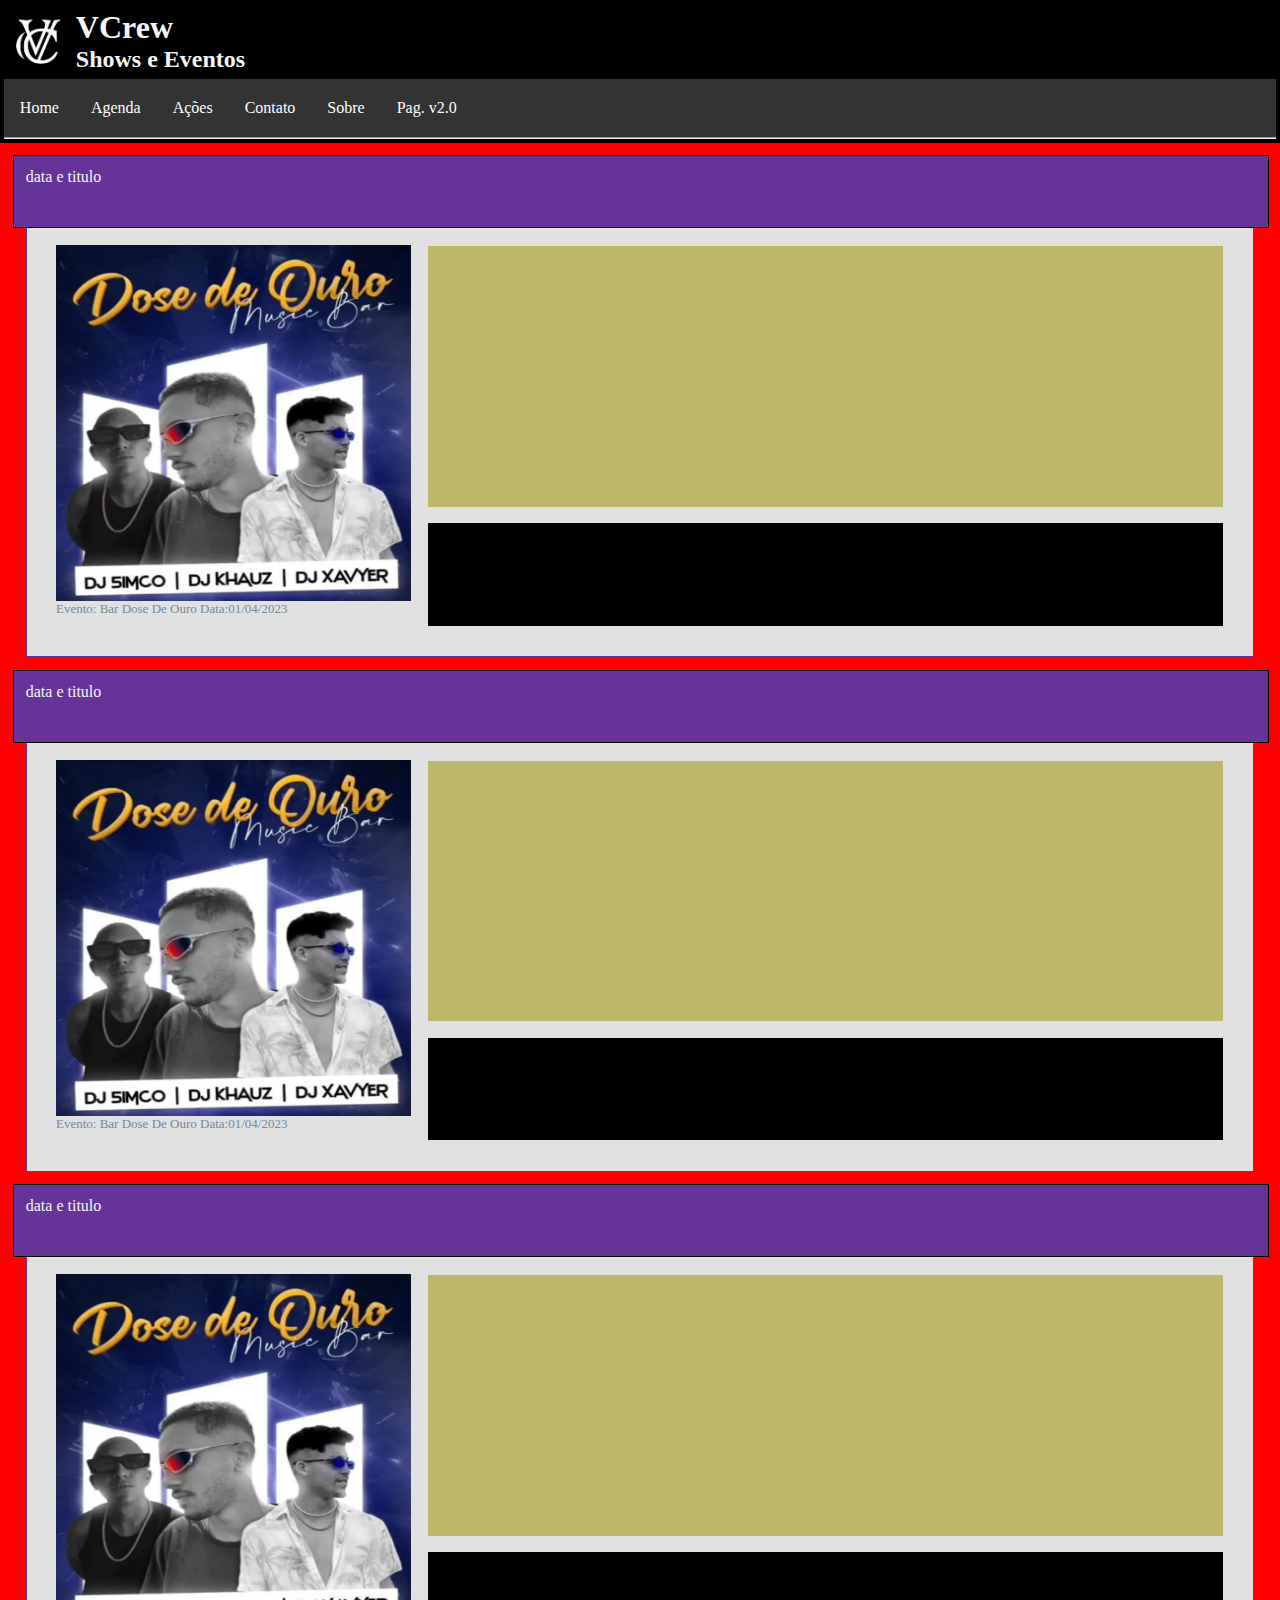
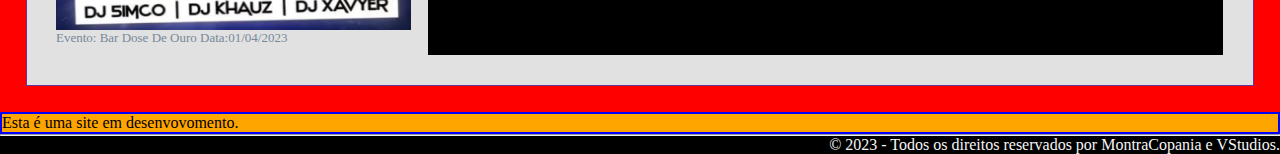
<file: index.html>
<!DOCTYPE html>
<html lang="pt-br">
<head>
    <title>VCrew</title>
    <link rel="stylesheet" type="text/css" href="assets/stylesheets/style.css">
    <link rel="icon" href="assets/img/Logo.jpg" sizes="32x32">
</head>
<body>
    <header>
        <div>
            <table>
                <tr>
                    <td>
                        <figure>
                            <img src="assets/img/Logo.jpg" alt="VCrew" width="65px" height="65px">
                        </figure>
                    </td>
                    <td>
                        <h1>
                            VCrew
                        </h1>
                        <h2>
                            Shows e Eventos
                        </h2>
                    </td>
                </tr>
            </table>
            
            <ul id="ulMenu">
                <li class="liMenu"><a href="index.html">Home</a></li>
                <li class="liMenu"><a href="page/agenda.html">Agenda</a></li>
                <li class="liMenu"><a href="page/acoes.html">Ações</a></li>
                <li class="liMenu"><a href="page/contato.html">Contato</a></li>
                <li class="liMenu"><a href="page/sobre.html">Sobre</a></li>
                <li class="liMenu"><a href="ReLayout/index.html">Pag. v2.0</a></li>
            </ul>
            <hr>
            
        </div>
    </header>
    <main  class="boxPost">
        <section class="page-grid">
            <header>
                data e titulo
            </header>
            <div>
                <figure>
                    <img src="assets/img/Evento do Dose.jpg">
                    <figcaption>Evento: Bar Dose de Ouro    Data:01/04/2023</figcaption>
                </figure>
                <article>
                
                </article>
                <footer>

                </footer>
            </div>
        </section>

        <section class="page-grid">
            <header>
                data e titulo
            </header>
            <div>
                <figure>
                    <img src="assets/img/Evento do Dose.jpg">
                    <figcaption>Evento: Bar Dose de Ouro    Data:01/04/2023</figcaption>
                </figure>
                <article>
                
                </article>
                <footer>

                </footer>
            </div>
        </section>

        <section class="page-grid">
            <header>
                data e titulo
            </header>
            <div>
                <figure>
                    <img src="assets/img/Evento do Dose.jpg">
                    <figcaption>Evento: Bar Dose de Ouro    Data:01/04/2023</figcaption>
                </figure>
                <article>
                
                </article>
                <footer>

                </footer>
            </div>
        </section>


        <blockquote cite="http://developer.mozilla.org">
            <p>Esta é uma site em desenvovomento.</p>
        </blockquote>

        
    </main>
    <footer class="boxFim">
        <hr>
        <div>
            <p align="right">&copy; 2023 - Todos os direitos reservados por MontraCopania e VStudios.</p>
        </div>
    </footer>
</body>
</file>
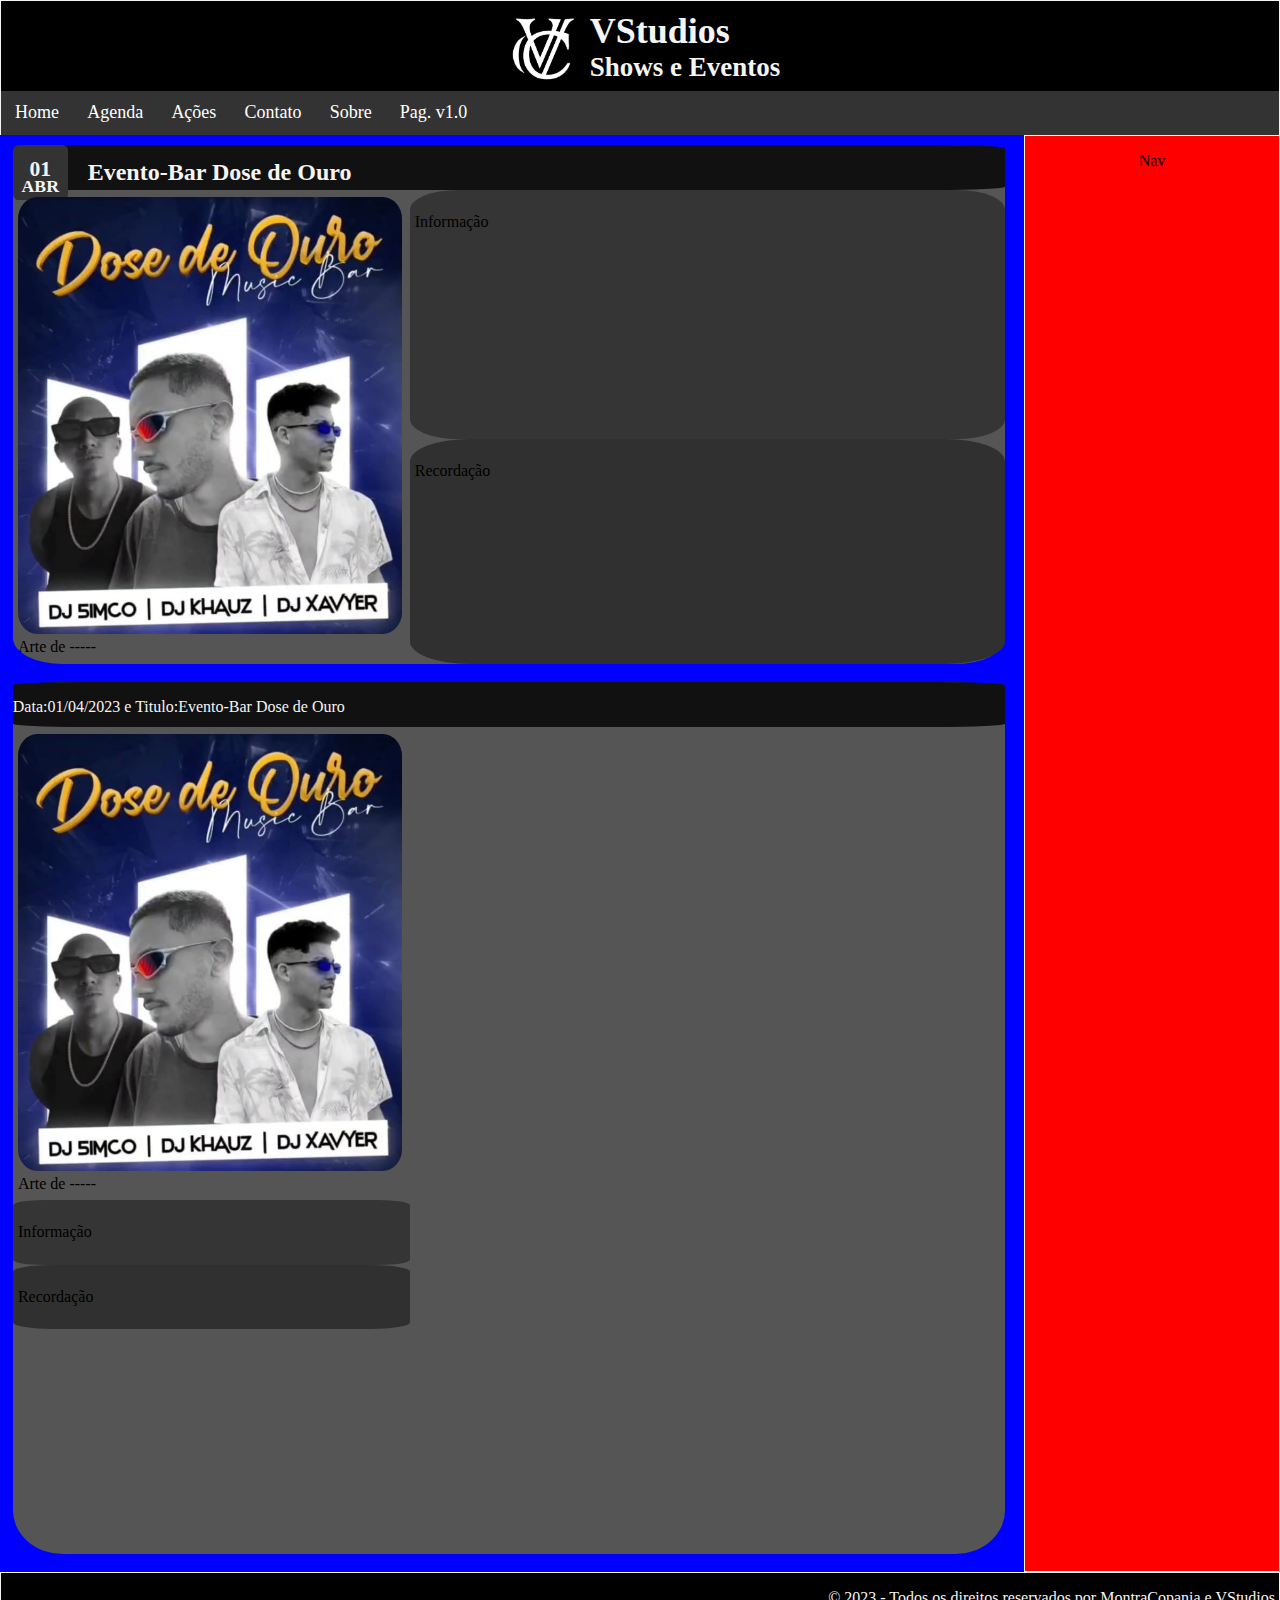
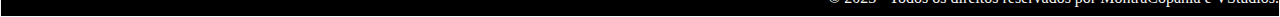
<file: ReLayout/index.html>
<!DOCTYPE html>
<html lang="pt-br">
<head>
    <title>VCrew</title>
    <link rel="stylesheet" type="text/css" href="assets/stylesheets/style.css">
    <link rel="icon" href="../assets/img/Logo.jpg" sizes="32x32">
</head>
<body>
    <header id="navPages">
        <div>
            <figure>
                <img src="../assets/img/Logo.jpg" alt="VCrew">
            </figure>
            <div>
            <h1>
                VStudios
            </h1>
            <h2>
                Shows e Eventos
            </h2>
            </div>
        </div>
        <ul>
            <li><a href="index.html">Home</a></li>
            <li><a href="agenda.html">Agenda</a></li>
            <li><a href="acoes.html">Ações</a></li>
            <li><a href="contato.html">Contato</a></li>
            <li><a href="sobre.html">Sobre</a></li>
            <li><a href="../index.html">Pag. v1.0</a></li>
        </ul>
    </header>
    <main id="manPages">
        <section>
                <header>
                    <div class="post-meta">
                        <div class="post-date">
                            <span class="post-day">01</span>
                            <span class="post-month">ABR</span>
                        </div>
                        <h2>Evento-Bar Dose de Ouro</h2>
                    </div>
                </header>
                <figure>
                    <img src="../assets/img/Evento do Dose.jpg">
                    <figcaption>Arte de -----</figcaption>
                </figure>
                <article>
                    <p>Informação</p>
                </article>
                <footer>
                    <p>Recordação</p>
                </footer>
        </section>
        <section>
            <header>
                <p>Data:01/04/2023 e Titulo:Evento-Bar Dose de Ouro</p>
            </header>
            <div>
                <figure>
                    <img src="../assets/img/Evento do Dose.jpg">
                    <figcaption>Arte de -----</figcaption>
                </figure>
                <article>
                    <p>Informação</p>
                </article>
                <footer>
                    <p>Recordação</p>
                </footer>
            </div>
        </section>
    </main>
    <nav>
        <p align="center">Nav</p>
    </nav>
    <footer id="fotPages">
            <p align="right">&copy; 2023 - Todos os direitos reservados por MontraCopania e VStudios.</p>
    </footer>
</body>
</html>
</file>
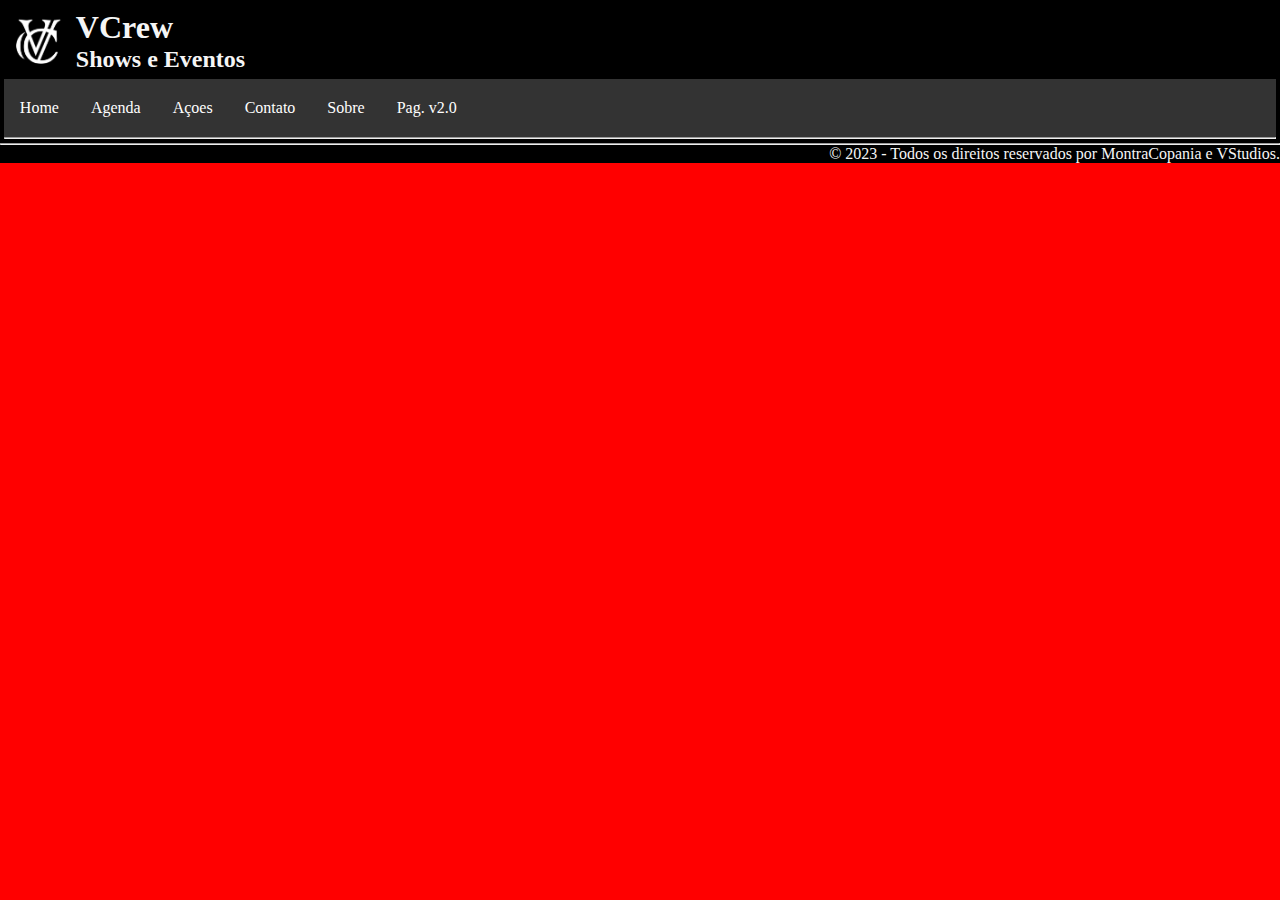
<file: page/acoes.html>
<!DOCTYPE html>
<html lang="pt-br">
<head>
    <title>VCrew</title>
    <link rel="stylesheet" type="text/css" href="../assets/stylesheets/style.css">
    <link rel="icon" href="../assets/img/Logo.jpg" sizes="32x32">
</head>
<body>
    <header>
        <div>
            <table>
                <tr>
                    <td>
                        <figure>
                            <img src="../assets/img/Logo.jpg" alt="VCrew" width="65px" height="65px">
                        </figure>
                    </td>
                    <td>
                        <h1>
                            VCrew
                        </h1>
                        <h2>
                            Shows e Eventos
                        </h2>
                    </td>
                </tr>
            </table>
            
            <ul id="ulMenu">
                <li class="liMenu"><a href="../index.html">Home</a></li>
                <li class="liMenu"><a href="agenda.html">Agenda</a></li>
                <li class="liMenu"><a href="acoes.html">Açoes</a></li>
                <li class="liMenu"><a href="contato.html">Contato</a></li>
                <li class="liMenu"><a href="sobre.html">Sobre</a></li>
                <li class="liMenu"><a href="../ReLayout/index.html">Pag. v2.0</a></li>
            </ul>
            <hr>
            
        </div>
    </header>


    <footer class="boxFim">
        <hr>
        <div>
            <p align="right">&copy; 2023 - Todos os direitos reservados por MontraCopania e VStudios.</p>
        </div>
    </footer>
</file>
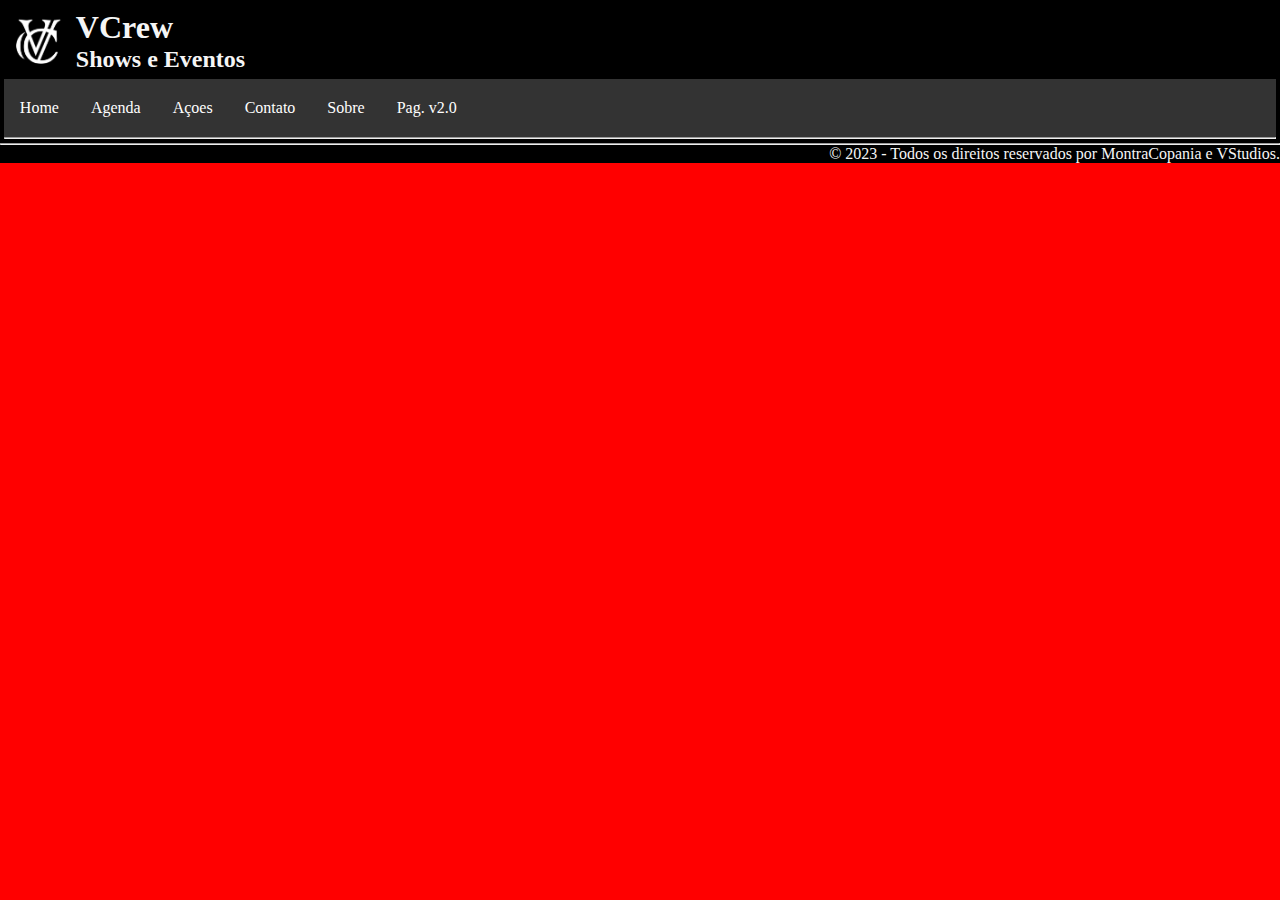
<file: page/agenda.html>
<!DOCTYPE html>
<html lang="pt-br">
<head>
    <title>VCrew</title>
    <link rel="stylesheet" type="text/css" href="../assets/stylesheets/style.css">
    <link rel="icon" href="../assets/img/Logo.jpg" sizes="32x32">
</head>
<body>
    <header>
        <div>
            <table>
                <tr>
                    <td>
                        <figure>
                            <img src="../assets/img/Logo.jpg" alt="VCrew" width="65px" height="65px">
                        </figure>
                    </td>
                    <td>
                        <h1>
                            VCrew
                        </h1>
                        <h2>
                            Shows e Eventos
                        </h2>
                    </td>
                </tr>
            </table>
            
            <ul id="ulMenu">
                <li class="liMenu"><a href="../index.html">Home</a></li>
                <li class="liMenu"><a href="agenda.html">Agenda</a></li>
                <li class="liMenu"><a href="acoes.html">Açoes</a></li>
                <li class="liMenu"><a href="contato.html">Contato</a></li>
                <li class="liMenu"><a href="sobre.html">Sobre</a></li>
                <li class="liMenu"><a href="../ReLayout/index.html">Pag. v2.0</a></li>
            </ul>
            <hr>
            
        </div>
    </header>
    <main class="">


    </main>
    <footer class="boxFim">
        <hr>
        <div>
            <p align="right">&copy; 2023 - Todos os direitos reservados por MontraCopania e VStudios.</p>
        </div>
    </footer>
</file>
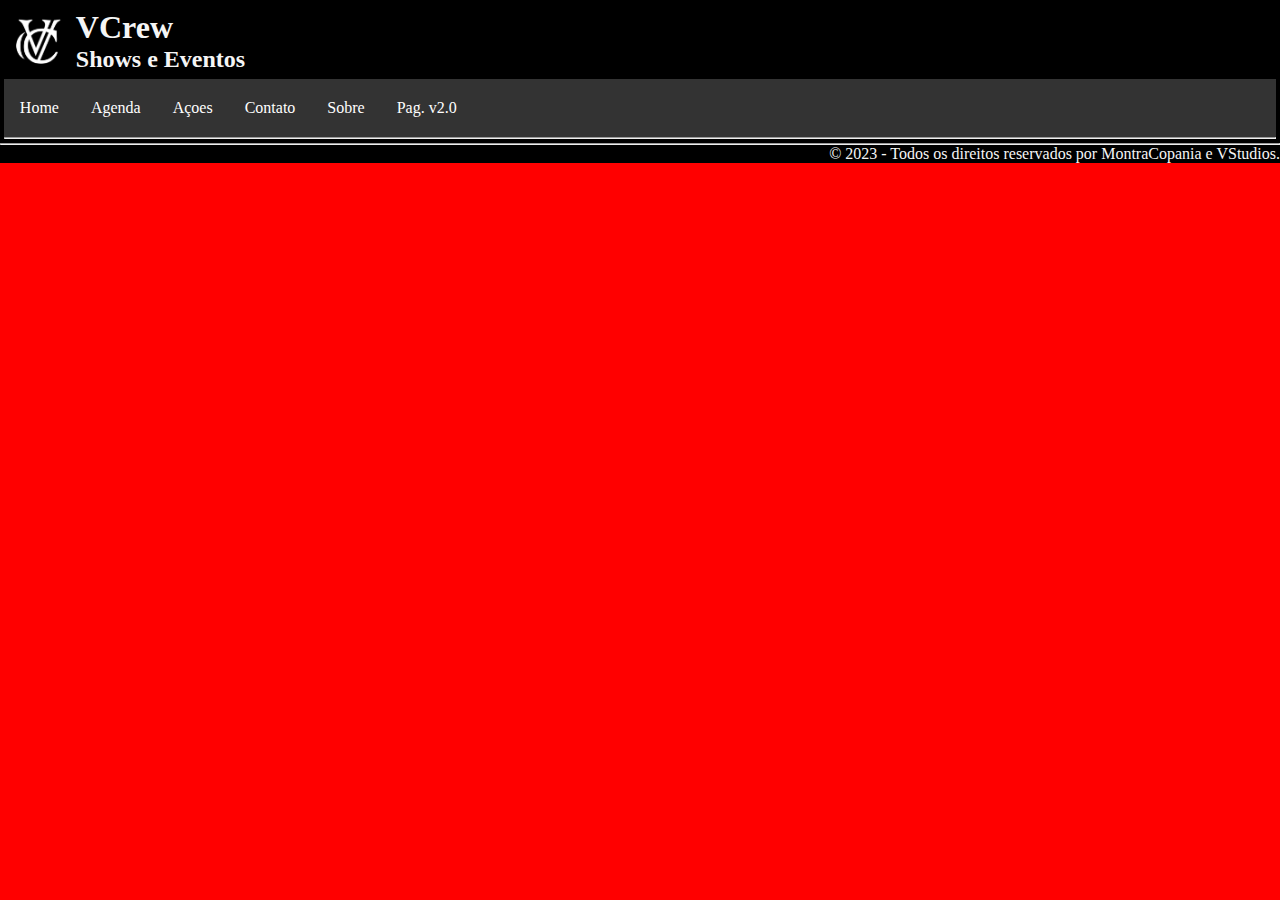
<file: page/contato.html>
<!DOCTYPE html>
<html lang="pt-br">
<head>
    <title>VCrew</title>
    <link rel="stylesheet" type="text/css" href="../assets/stylesheets/style.css">
    <link rel="icon" href="../assets/img/Logo.jpg" sizes="32x32">
</head>
<body>
    <header>
        <div>
            <table>
                <tr>
                    <td>
                        <figure>
                            <img src="../assets/img/Logo.jpg" alt="VCrew" width="65px" height="65px">
                        </figure>
                    </td>
                    <td>
                        <h1>
                            VCrew
                        </h1>
                        <h2>
                            Shows e Eventos
                        </h2>
                    </td>
                </tr>
            </table>
            
            <ul id="ulMenu">
                <li class="liMenu"><a href="../index.html">Home</a></li>
                <li class="liMenu"><a href="agenda.html">Agenda</a></li>
                <li class="liMenu"><a href="acoes.html">Açoes</a></li>
                <li class="liMenu"><a href="contato.html">Contato</a></li>
                <li class="liMenu"><a href="sobre.html">Sobre</a></li>
                <li class="liMenu"><a href="../ReLayout/index.html">Pag. v2.0</a></li>
            </ul>
            <hr>
            
        </div>
    </header>


    <footer class="boxFim">
        <hr>
        <div>
            <p align="right">&copy; 2023 - Todos os direitos reservados por MontraCopania e VStudios.</p>
        </div>
    </footer>
</file>
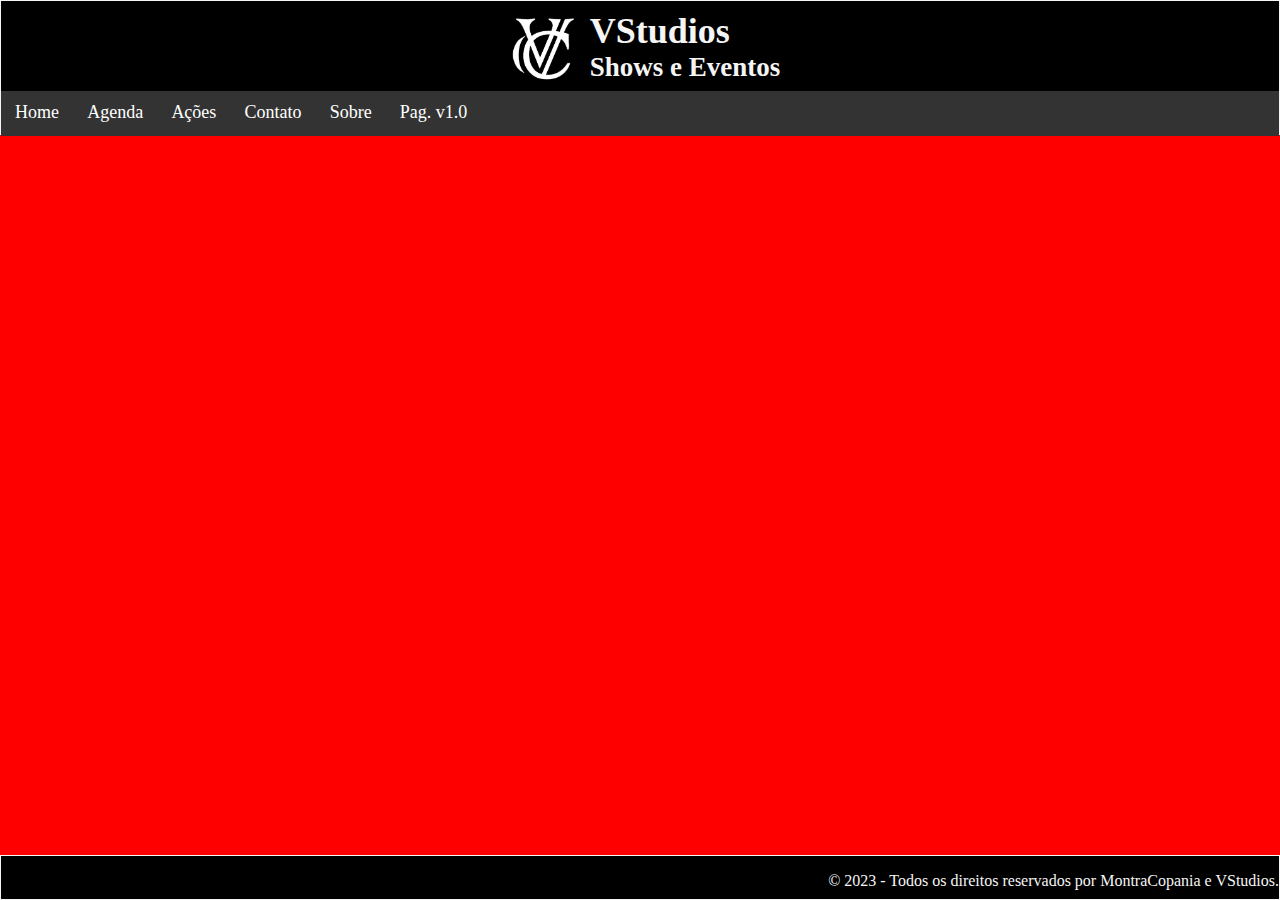
<file: ReLayout/acoes.html>
<!DOCTYPE html>
<html lang="pt-br">
<head>
    <title>VCrew</title>
    <link rel="stylesheet" type="text/css" href="assets/stylesheets/style.css">
    <link rel="icon" href="../assets/img/Logo.jpg" sizes="32x32">
</head>
<body>
    <header id="navPages">
        <div>
            <figure>
                <img src="../assets/img/Logo.jpg" alt="VCrew">
            </figure>
            <div>
            <h1>
                VStudios
            </h1>
            <h2>
                Shows e Eventos
            </h2>
            </div>
        </div>
        <ul>
            <li><a href="index.html">Home</a></li>
            <li><a href="agenda.html">Agenda</a></li>
            <li><a href="acoes.html">Ações</a></li>
            <li><a href="contato.html">Contato</a></li>
            <li><a href="sobre.html">Sobre</a></li>
            <li><a href="../index.html">Pag. v1.0</a></li>
        </ul>
    </header>
    <footer id="fotPages">
        <p align="right">&copy; 2023 - Todos os direitos reservados por MontraCopania e VStudios.</p>
</footer>
</body>
</html>
</file>
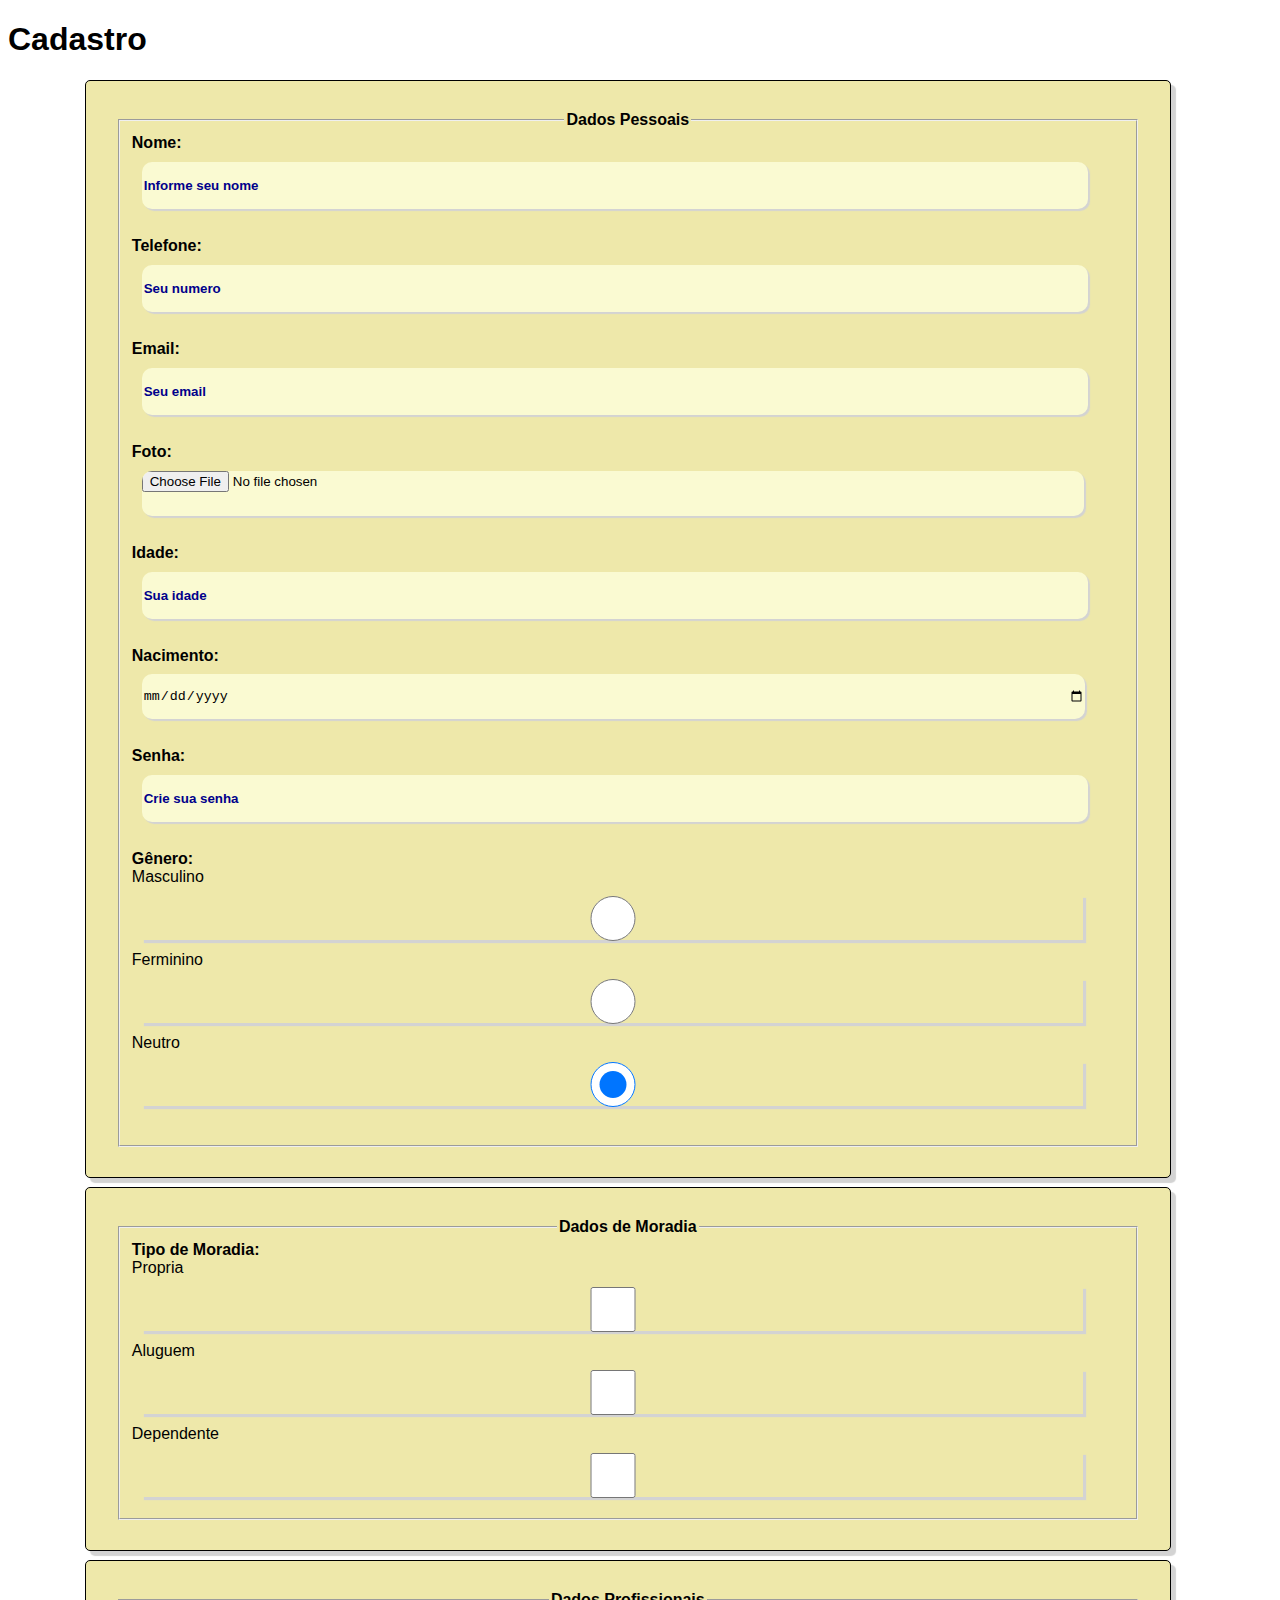
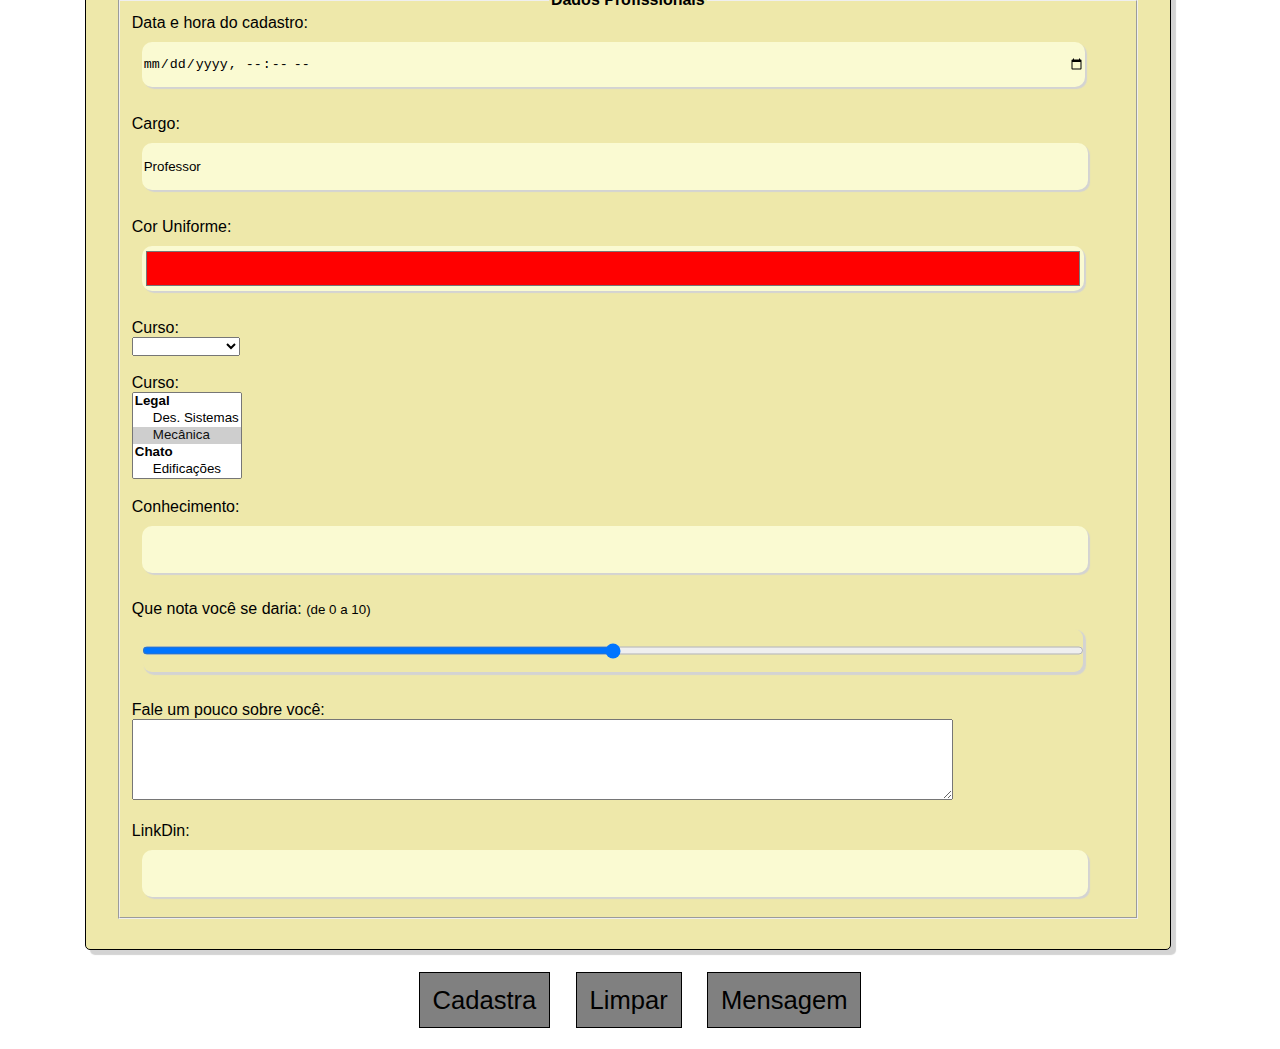
<file: VCrew/page/formulario.html>
<!DOCTYPE html>
<html lang="pt-br">
    <head>

        <title>Formulario Geral</title>
        <link rel="stylesheet" type="text/css" href="formulario/formulario.css">

    </head>

    <body>
        
        <h1>Cadastro</h1>

        <form action="">
            <div class="box">
            <fieldset>
                <legend align="center"><b>Dados Pessoais</b></legend>

                <label for="nome" accesskey="n">Nome:</label>
            <br>
                <input type="text" id="nome" name="nome" size="20" maxlength="50" 
                minlength="3" required placeholder="Informe seu nome">

            <br><br>

                <label for="tel">Telefone:</label>
            <br>
                <input type="tele" id="tele" name="telefone" size="11" maxlength="11" 
                minlength="9"  placeholder="Seu numero">

            <br><br>

                <label for="email">Email:</label>
            <br>
                <input type="email" id="email" name="email" size="25" maxlength="" 
                minlength="3"  placeholder="Seu email">

            <br><br>

                <label for="foto">Foto:</label>
            <br>
                <input type="file" id="foto" name="foto" accept=".png,.jpg">

            <br><br>

                <label for="idade">Idade:</label>
            <br>
                <input type="number" id="idade" name="idade"  min="14" max="10000" size="5" placeholder="Sua idade">
                <!--step="*" pula as casa decimal em * -->
            <br><br>

                <label for="data">Nacimento:</label>
            <br>
                <input type="date" id="data" name="data" >

            <br><br>

                <label for="senha">Senha:</label>
            <br>
                <input type="password" id="senha" name="senha" size="15" maxlength="30" 
                minlength="5" required placeholder="Crie sua senha">

            <br><br>

                <label for="sexo">Gênero:</label>
            <br>
                Masculino<input type="radio" name="sexo" id="sexo" value="M"><br>
                Ferminino<input type="radio" name="sexo" id="sexo" value="F"><br>
                Neutro   <input type="radio" name="sexo" id="sexo" value="N" checked>

            <br><br>

            </fieldset>
            </div>
            <div class="box">
            <fieldset>
                <legend align="center"><b>Dados de Moradia</b></legend>

                <label for="tMoradia">Tipo de Moradia:</label>
            <br>
                Propria   <input type="checkbox" name="sexo" id="tMoradia" value="P"><br>
                Aluguem   <input type="checkbox" name="sexo" id="tMoradia" value="A"><br>
                Dependente<input type="checkbox" name="sexo" id="tMoradia" value="D">

            </fieldset>
            </div>
            <div class="box">
            <fieldset>
                <legend align="center"><b>Dados Profissionais</b></legend>

                Data e hora do cadastro:
            <br>
                <input type="datetime-local" name="dataHoraCastro" id="dataHoraCastro">
            
            <br><br>

            Cargo:
            <br>
                <input type="text" value="Professor" readonly name="professor" id="professor">
            
            <br><br>

            Cor Uniforme:
            <br>
                <input type="color" value="#ff0000" name="corUniforme" id="corUniforme" list="cores">

                <datalist id="cores">
                    <option value="#ffffff">Banco</option>
                    <option value="#000000">Preto</option>
                    <option value="#fff700">Amarelo</option>
                </datalist>
            
            <br><br>

            Curso:
            <br>
                <select name="curso" id="curso">
                    <option value="DS">Des. Sistemas</option>
                    <option value="ED">Edificações</option>
                    <option value="EN">Enfermagem</option>
                    <option value="GE">Geodésia</option>
                    <option value="ME">Mecânica</option>
                    <option value="QU">Qualidade</option>
                    <option value="" selected></option>
                </select>
            
            <br><br>


            Curso:
            <br>
                <select name="curso" id="curso" size="5" multiple>
                    <optgroup label="Legal">
                        <option value="DS">Des. Sistemas</option>
                        <option value="ME" selected>Mecânica</option>
                    </optgroup>
                    <optgroup label="Chato">
                        <option value="ED">Edificações</option>
                        <option value="EN">Enfermagem</option>
                        <option value="GE">Geodésia</option>
                        <option value="QU">Qualidade</option>
                    </optgroup>
                    <option value=""></option>
                </select>
            
            <br><br>

            Conhecimento:
            <br>
                <input type="text" name="conhecimento" id="conhecimento" list="l_Conhecimento" accesskey="c">

                <datalist id="l_Conhecimento">
                    <option value="HTML5">HTML5</option>
                    <option value="HTML4">HTML4</option>
                    <option value="CSS3">CSS3</option>
                    <option value="PHP">PHP</option>
                </datalist>
            
            <br><br>

            Que nota você se daria: <small>(de 0 a 10)</small>
            <br>
                <input type="range" min="0" max="10" name="capacitação" id="capacitação" value="5">

            <br><br>

            Fale um pouco sobre você:
            <br>
                <textarea name="obs" id="obs" cols="100" rows="5" maxlength="10"></textarea>

            <br><br>

            LinkDin:
            <br>
                <input type="url" name="url" id="url" required>


            </fieldset>

            </div>

            <div class="botao">
            <input type="submit" value="Cadastra">
            <input type="reset" value="Limpar">
            <input type="button" value="Mensagem" onclick="alert('Oi!');">
            </div>
        </form>
    </body>

</html>
</file>
<file: assets/stylesheets/style.css>
*{
    margin: 0;
}

body{
    font-size: 100%;
    background-color: #ff0000;
}

header{
    background-color: black;
    color: whitesmoke;
    padding: 0.3%;
}

section{
    border: 1px solid rebeccapurple;
    padding: 0.8%;
    margin: 2%;
    background: #e1e1e1;
    display: block;
}

figcaption{
    color: lightslategray;
    font-size: small;
    text-transform: capitalize;
}

article{
    background-color: darkkhaki;
}

footer{
    background-color: black;
    color: whitesmoke;
}

.boxPost section header{
    content: "Nota";
    display: block;
    width: 102%;
    height: 100%;
    background-color: rebeccapurple;
    padding: 1%;
    margin: -2%;
    border: 1px solid black;
}

.boxPost figure{
    margin: 2%;
    padding: 0%;
    width: 100%;
    height: 100%;
}

.boxPost figure img{
    width: 100%;
    height: 100%;

}


/*.boxFim:before {
    text-align: center;
    background-color: darkkhaki;
    content: "Contato";
    display: block;
    font-weight: 300;
    font-size: 100%;
    color: #FFF;
    text-transform: uppercase;
  }*/


  blockquote {
    background-color: orange;
    border: 2px solid blue;
}

.page-grid{
    display: grid;
    grid-template-rows: 10% 90%;
  }

  .page-grid header{
    grid-column-start: 1;
    grid-column-end: 2;
  }

  .page-grid div{
    grid-column-start: 1;
    grid-column-end: 2;
    display: grid;
    margin: 0.5%;
    padding: 0.5%;
    grid-template-columns:30% 70%;
    grid-template-rows: 70% 30%;
  }

  .page-grid figure{
    grid-column-start: 1;
    grid-column-end: 2;
    grid-row-start: 1;
    grid-row-end: 3;
    display: grid;
    grid-template-rows: 90% 10%;
  }
  .page-grid figure img{
    grid-row-start: 1;
    grid-row-end: 2;
  }

  .page-grid article{
    grid-column-start: 2;
    grid-column-end: 3;
    margin: 1%;
    margin-left: 3%;
  }

  .page-grid footer{
    grid-column-start: 2;
    grid-column-end: 3;
    grid-row-start: 2;
    grid-row-end: 4;
    margin: 1%;
    margin-left: 3%;
  }

  /* Estilos CSS para o menu */
  #ulMenu {
    list-style-type: none;
    margin: 0;
    padding: 0;
    overflow: hidden;
    background-color: #333;
}

.liMenu {
    float: left;
}

.liMenu a {
    display: block;
    color: white;
    text-align: center;
    padding: 20px 16px;
    text-decoration: none;
}

.liMenu a:hover {
    background-color: #111;
}
</file>
<file: ReLayout/assets/stylesheets/style.css>
/*Ini Globais do site*/
html{
  background-color: orange;
  display: block;
  margin: 0%;
  padding: 0%;
}

body{
  background-color: red;
  margin: 0%;
  padding: 0%;
  display: grid;
  width: 100%;
  grid-template-columns: 80% 20%;
  grid-template-rows:15vh minmax(80vh, auto) 5vh;
  grid-template-areas:
  "header header"
  "main nav"
  "footer footer";
}

/*Fim Globais do site*/

/*Ini Cabesario/Header do site =navPages*/
#navPages{
  grid-area: header;
  background-color: black;
  color: whitesmoke;
  margin: 0%;
  border: 1px solid whitesmoke;
  padding: 0%;
  display: grid;
  grid-template-rows:10vh 5vh;
  grid-template-areas:
  "Logo"
  "Menu";
}

#navPages div,figure,h1,h2,ul{
  margin: 0%;
  padding: 0%;
}

#navPages div{
  display: flex;
  justify-content: center;
}

#navPages div div{
  flex-direction: column;
  font-size: 2cqh;
}

#navPages img{
  height: 10cqh;
  width: auto;
}

#navPages ul{
  grid-area: Menu;
  list-style-type: none;
  overflow: hidden;
  background-color: #333;
}

#navPages li{
  float: left;
}

#navPages li a {
  display: block;
  height: 5cqh;
  color: white;
  text-align: center;
  font-size: 2vh;
  padding: 1.25vh 1.1cqw;
  text-decoration: none;
}

#navPages li a:hover{
  background-color: #111;
}


/*Fim Cabesario/Header do site =navPages*/

/*Ini Conteudo/Main do site =manPages*/

#manPages{
  grid-area: main;
  display: block;
  height: minmax(80cqh, auto);
  width: 80cqw;
  background-color:blue;
  margin: 0%;
  padding: 0%;
}

#manPages section{
  border-radius: 5%;
  background-color: #555555;
  margin: 1.1cqh 1.5cqw 2cqh 1cqw;
  display: grid;
  grid-template-columns:40% 60%;
  grid-template-rows:5cqh minmax(5cqh, auto) 25cqh;
  grid-template-areas:
  "DeT DeT"
  "banner inf"
  "banner rec";
}

#manPages section header{
  border-radius: 7%;
  grid-area:DeT;
  background-color: #111;
  color: whitesmoke;
}

#manPages section figure{
  grid-area:banner;
  padding: 0.8cqh 0.4cqw;
}

#manPages section figure img{
  border-radius: 5%;
  width: 30cqw;
  height: auto;
}

#manPages section article{
  border-radius: 8%;
  grid-area:inf;
  padding: 0.8cqh 0.4cqw;
  background-color: #353535;
}

#manPages section footer{
  border-radius: 10%;
  grid-area:rec;
  padding: 0.8cqh 0.4cqw;
  background-color: #303030;
}



/*Fim Conteudo/Main do site =manPages*/


body nav{
  grid-area: nav;
  display: inline;
  /*background-color:brown;*/
  margin: 0%;
  border: 1px solid whitesmoke;
  padding: 0%;
}

/*Ini Rodapé/Footer do site =fotPages*/

#fotPages{
  grid-area: footer;
  display: inline;
  background-color: black;
  color: whitesmoke;
  margin: 0%;
  border: 1px solid whitesmoke;
  padding: 0%;
}


/*Fim Rodapé/Footer do site =fotPages*/


.post-meta {
  display: flex;
  align-items: center;
}

.post-date {
  display: flex;
  flex-direction: column;
  align-items: center;
  background-color: #333;
  height: 5cqh;
  width: 5cqh;
  border-radius: 10%;
  font-size: 135%;
  font-weight: bold;
  line-height: 0.9;
  margin-right: 20px;
  padding: 0.5%;
  
}

.post-day {
  margin-top: 10px;
}

.post-month {
  text-transform: uppercase;
  font-size: 82%;
}
</file>
<file: VCrew/page/formulario/formulario.css>
body{
    font-family: Arial, Helvetica, sans-serif;
    font-size: 100%;
}

.box{
    border: 1px solid black;
    border-radius: 5px;
    max-width: 80vw;
    box-shadow: 5px 5px 1px lightgray;
    padding: 30px;
    background-color: palegoldenrod;
    margin: 1vh 6vw;
}

.box input{
    width: 95%;
    height: 5vh;
    margin: 1%;
    border: 0.5px;
    border-radius: 10px;
    background-color: lightgoldenrodyellow;
    box-shadow: 2px 2px 1px lightgray;
}

.box input:hover{
    background-color: lightyellow;
    border-color: gold;
    box-shadow: 3px 3px 5px lightskyblue;
}

.box input:focus{
    background-color: darkgray;
    border-color: orangered;
    color: black;
}

.box input::placeholder{
    color: darkblue;
    font-weight: bold;
}

.botao{
    display: flex;
    justify-content: center;
}

.botao input{
    background-color: gray;
    padding: 1vw;
    border: 1px solid black;;
    margin: 1vw;
    font-size: 2cqw;
}

.botao input:hover{
    background-color: darkgray;
    border: 1px solid black;
    box-shadow: 5px 5px 3px lightgray;
}

label{
    color: black;
    font-weight: bold;
}
</file>
